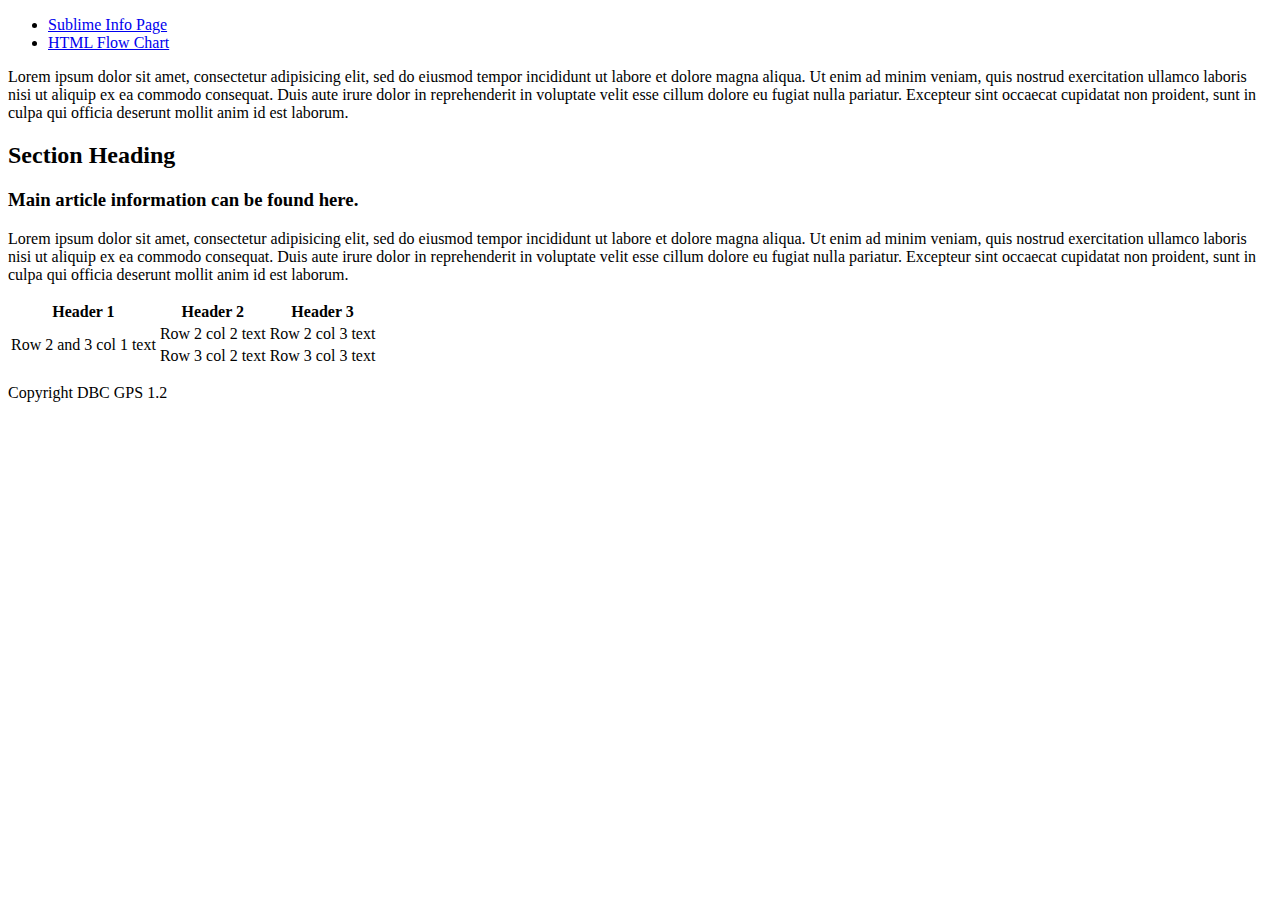
<file: html/index.html>
<!DOCTYPE html>
 <html>
  <head>
 <meta charset="UTF-8">
   <title>GPS 1.2</title>
 </head>
 
 <body>
 <header>
   <nav>
     <ul>
       <li><a href="http://sublimetext.info/docs/en/extensibility/syntaxdefs.html#scopes-and-scope-selectors">Sublime Info Page</a></li>
       <li><a href="http://html5doctor.com/downloads/h5d-sectioning-flowchart.png">HTML Flow Chart</a></li>
     </ul>
   </nav>
 </header>
 
 <main>
   <p>Lorem ipsum dolor sit amet, consectetur adipisicing elit, sed do eiusmod
   tempor incididunt ut labore et dolore magna aliqua. Ut enim ad minim veniam,
   quis nostrud exercitation ullamco laboris nisi ut aliquip ex ea commodo
   consequat. Duis aute irure dolor in reprehenderit in voluptate velit esse
   cillum dolore eu fugiat nulla pariatur. Excepteur sint occaecat cupidatat non
   proident, sunt in culpa qui officia deserunt mollit anim id est laborum.</p>
   <section>
     <h2>Section Heading</h2>
       <article> <h3>Main article information can be found here.</h3></article>
   </section>
 </main>
 
 <aside>
   <p>Lorem ipsum dolor sit amet, consectetur adipisicing elit, sed do eiusmod
   tempor incididunt ut labore et dolore magna aliqua. Ut enim ad minim veniam,
   quis nostrud exercitation ullamco laboris nisi ut aliquip ex ea commodo
   consequat. Duis aute irure dolor in reprehenderit in voluptate velit esse
   cillum dolore eu fugiat nulla pariatur. Excepteur sint occaecat cupidatat non
   proident, sunt in culpa qui officia deserunt mollit anim id est laborum.</p>
 </aside>
 
 <table>
   <tr>
     <th>Header 1</th>
     <th>Header 2</th>
     <th>Header 3</th>
   </tr>
   <tr>
     <td rowspan="2">Row 2 and 3 col 1 text</td>
     <td>Row 2 col 2 text</td>
     <td>Row 2 col 3 text</td>
   </tr>
   <tr>
     <td>Row 3 col 2 text</td>
     <td>Row 3 col 3 text</td>
   </tr>
 </table>
 
 <footer><p>Copyright DBC GPS 1.2</p></footer>
 
</body>
 </html>


<!--  REFLECTION -->

<!-- The purpose of semantic tags clearly describes meaning to both the browser and the developer. I found that the nav header and footer tags were the most useful.
 -->

 <!-- I found that you could make your own snippets in sublime which I think will come really handy. My partner and I didn't really come to any road blocks for this gps. We worked well together and found any answers we were looking for. -->
</file>
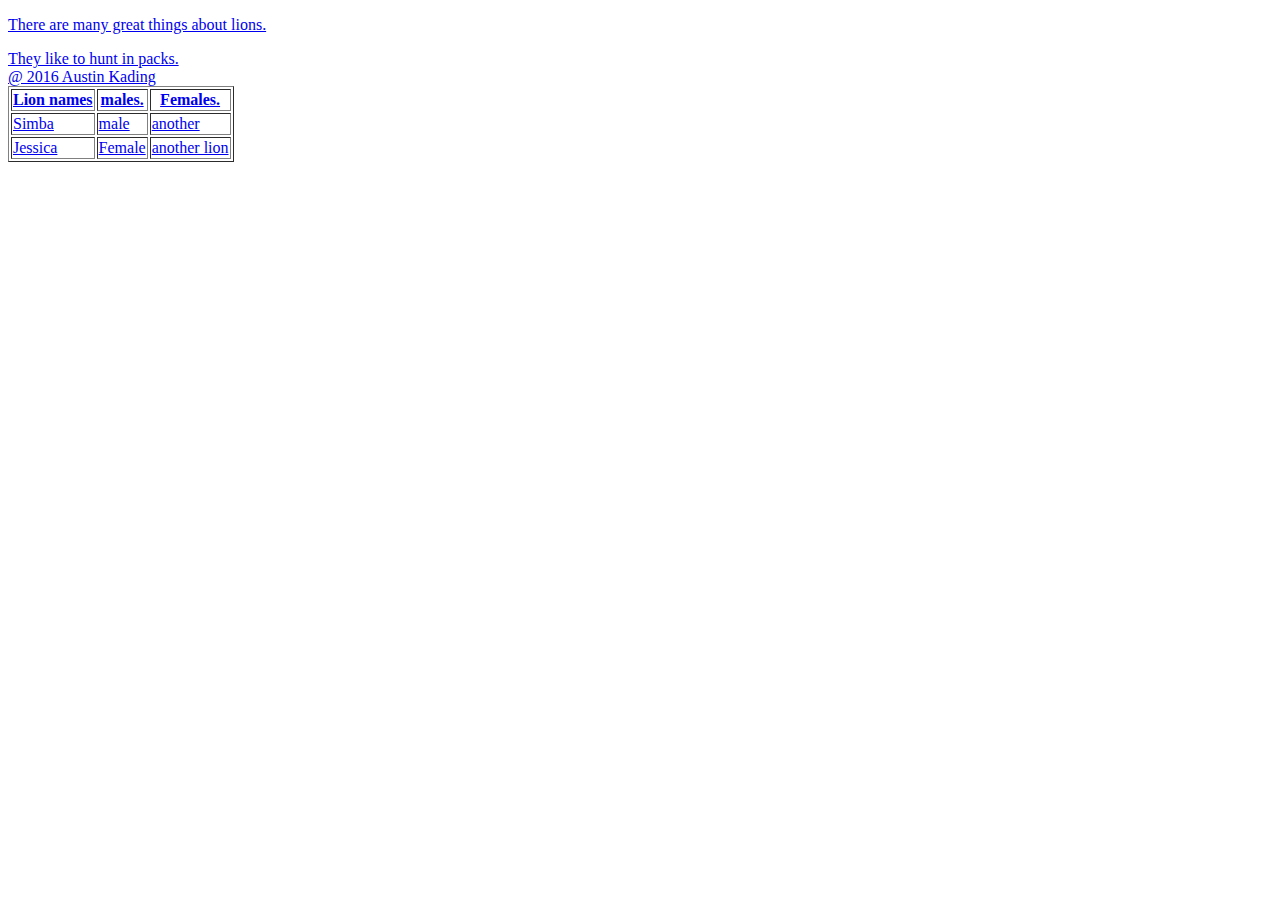
<file: html/gps/index.html>
<!DOCTYPE html>
<html>
<head>
	<title></title>
</head>
<body>

<nav><a href="https://mail.google.com/mail/#inbox/15630f81dcd93bcf"></nav>
<main>
	  	<section>
	  		<p>There are many great things about lions.</p>
	    </section>
	    <article>They like to hunt in packs.</article>
</main>
	<table border=1>
		<tr>
			<th>Lion names</th>
			<th>males.</th>
			<th>Females.</th>
		</tr>
		<tr>
			<td>Simba</td>
			<td>male</td>
			<td>another </td>
		</tr>
		
		<tr>
			<td>Jessica</td>
			<td>Female</td>
			<td>another lion</td>
		</tr>
	

<footer>@ 2016 Austin Kading</footer>


</body>
 
</html>
</file>
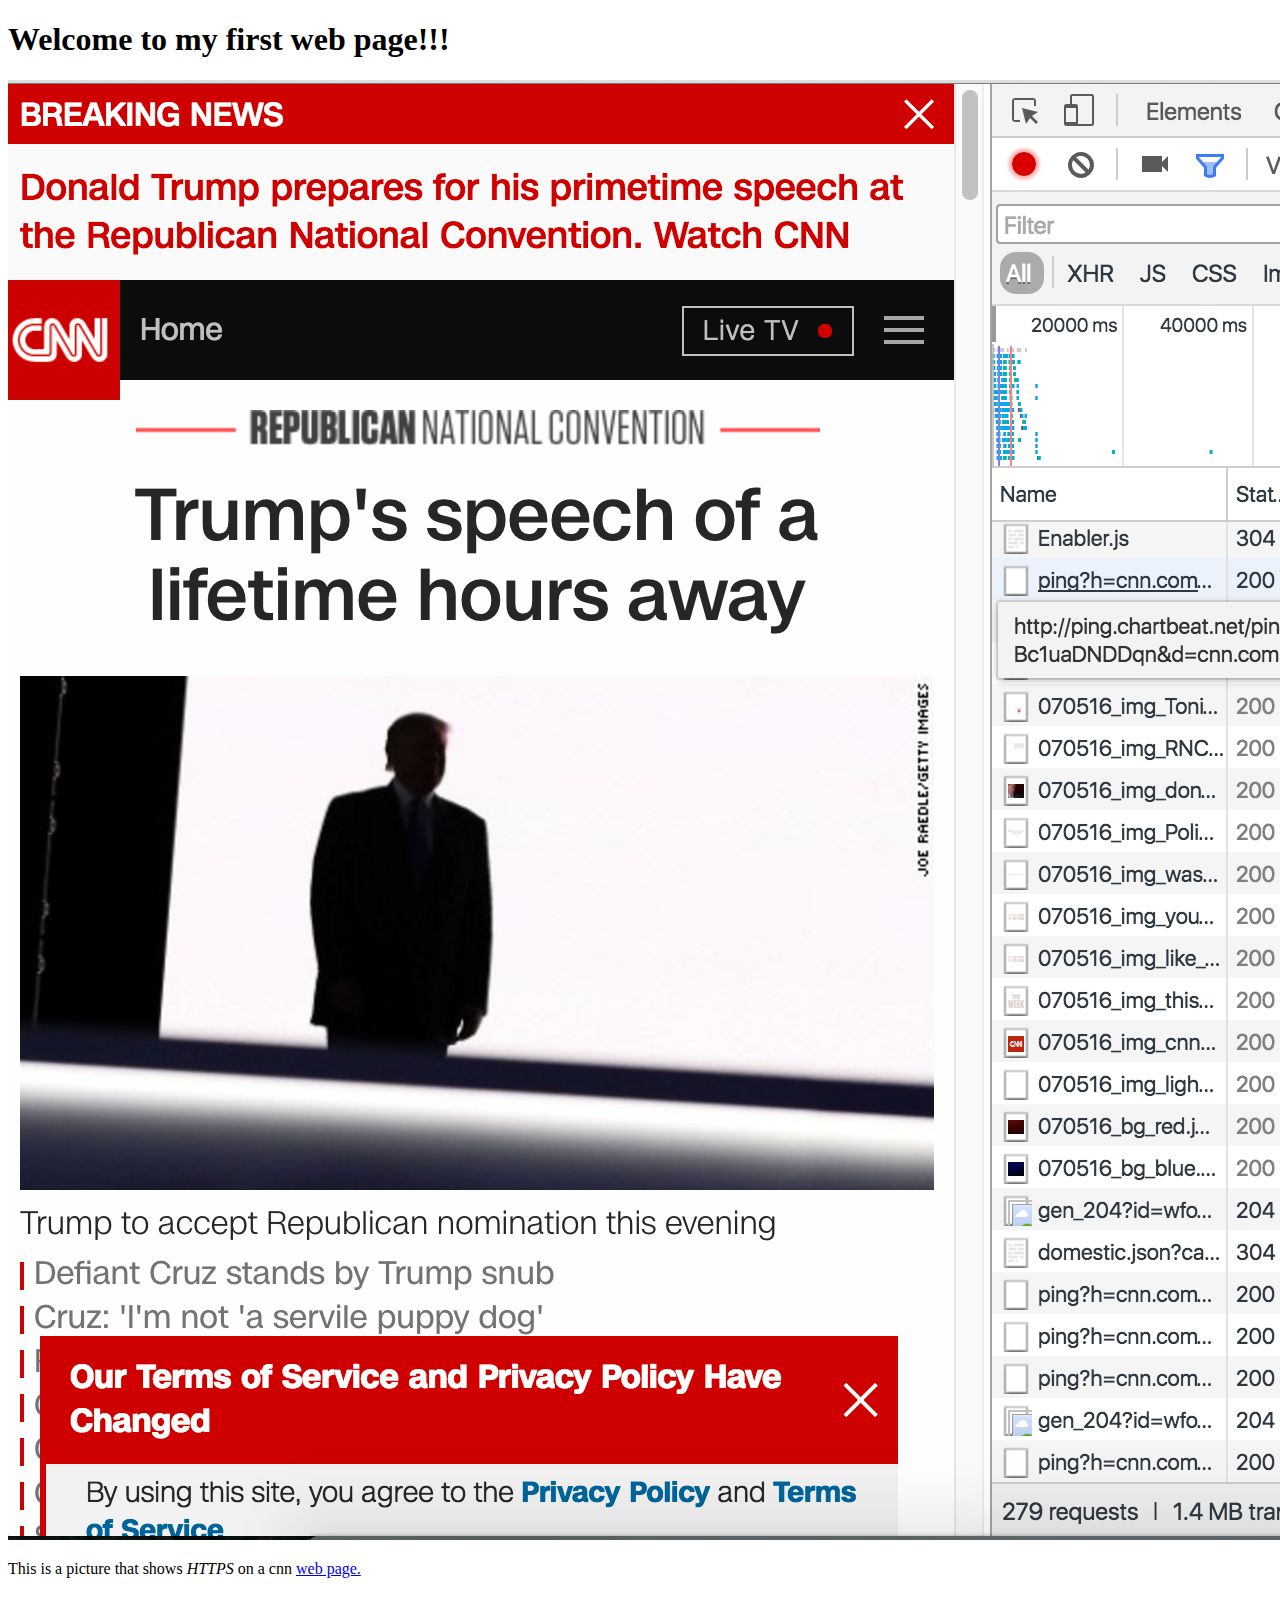
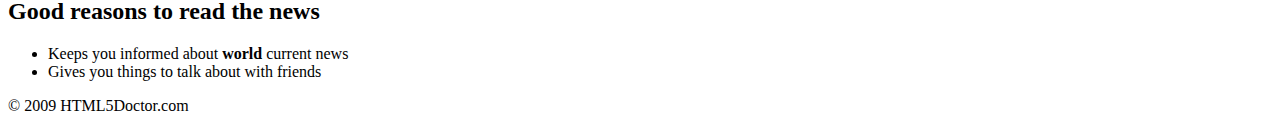
<file: html/web_basics/index.html>
<!DOCTYPE html>
<html>
  <head>
	<title>My first web page</title>
  </head>
   <body>
   	 <h1>Welcome to my first web page!!!</h1>
   	   <img src="Screen Shot 2016-07-21 at 10.38.59 AM.png">
   	    <p class="Explaining picture">This is a picture that shows <em>HTTPS</em> on a cnn <a href="http://www.cnn.com/"> web page.</a></p>
   	    <h2>Good reasons to read the news</h2>
   	    <ul>
   	    	<li>Keeps you informed about <strong>world</strong>  current news</li>
   	    	<li>Gives you things to talk about with friends</li>
   	    </ul>
  <footer>
  	© 2009 HTML5Doctor.com
  </footer>
</html>
</file>
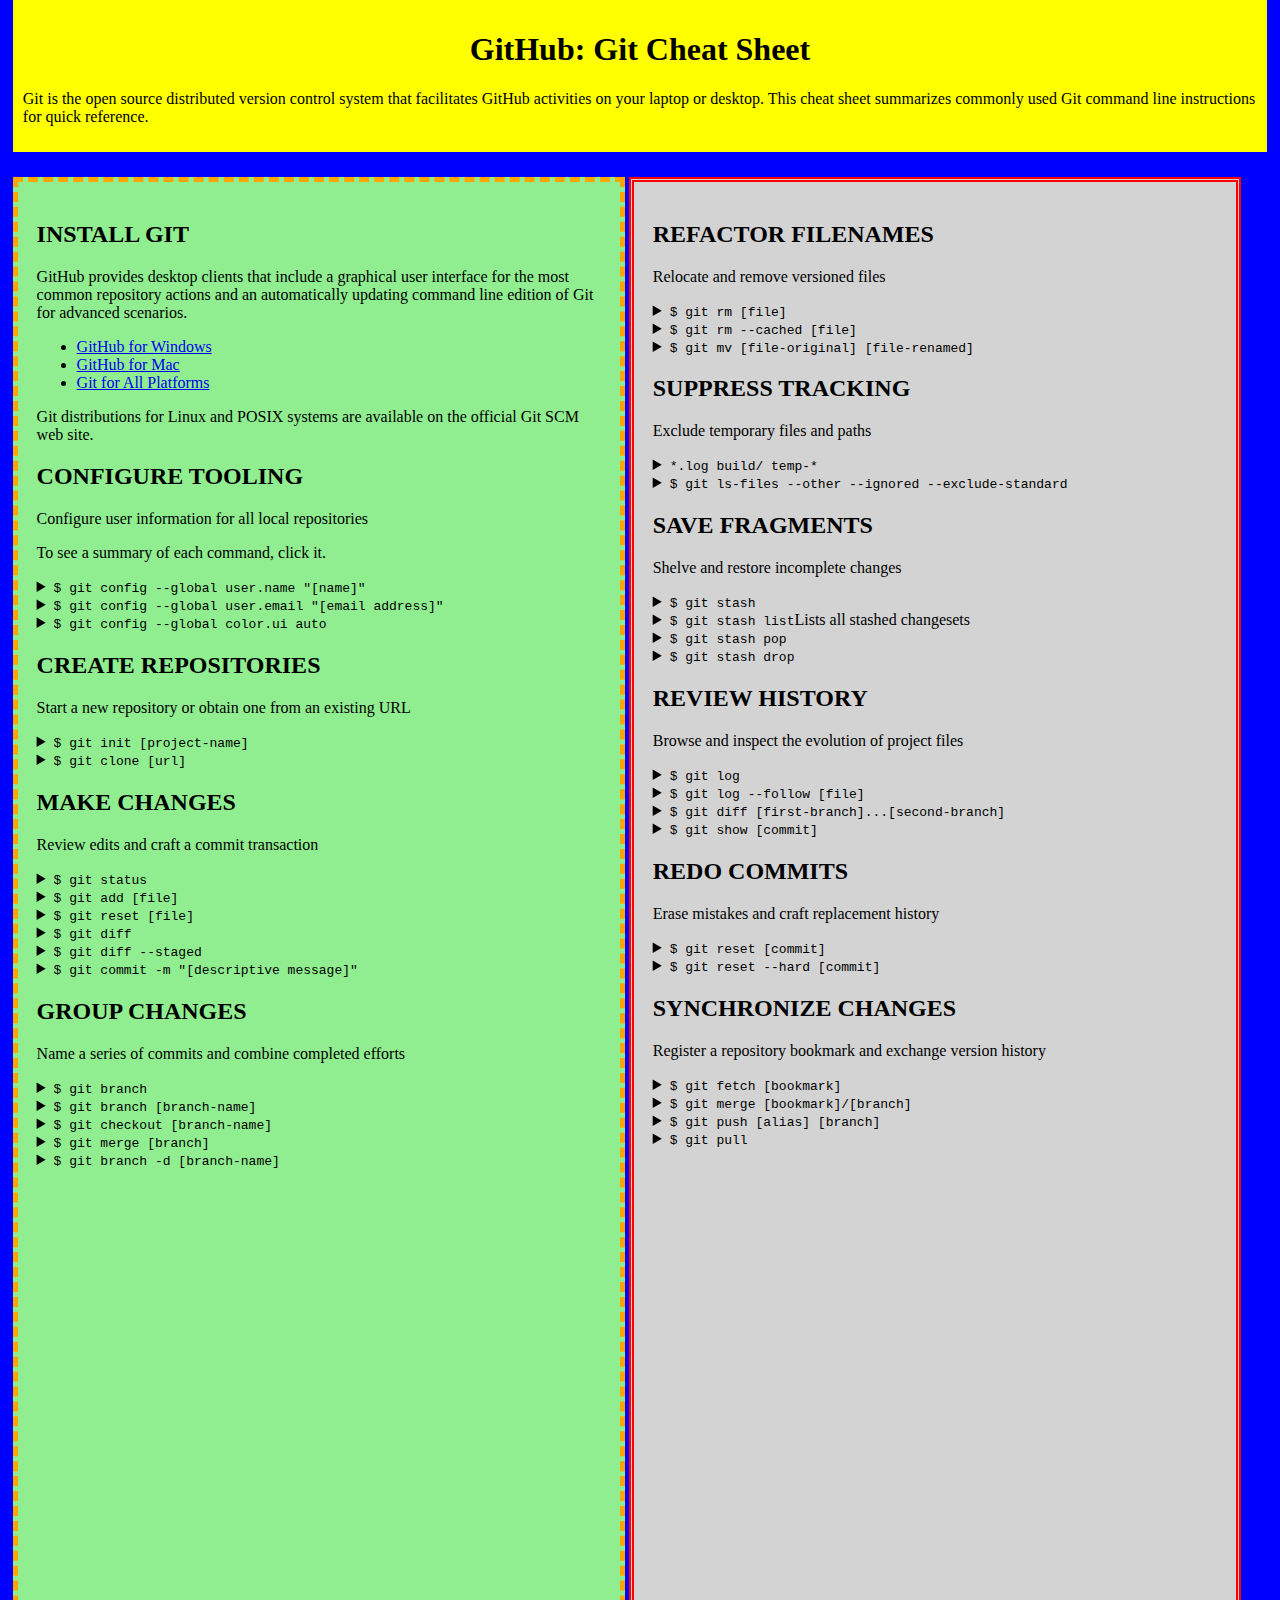
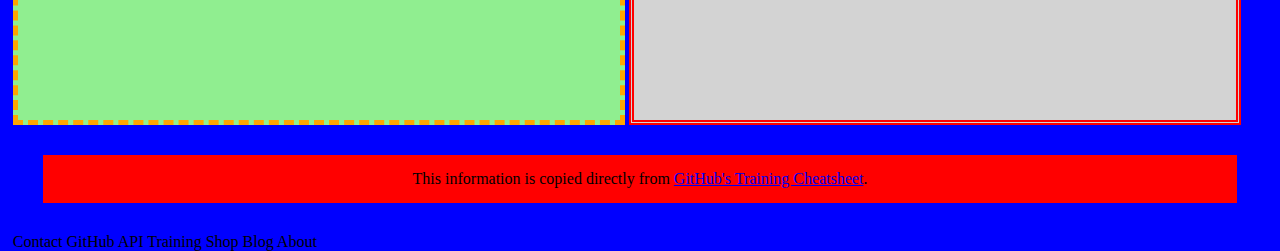
<file: gps/gps2-1.gps2-1.html>
<!DOCTYPE html>
<html lang="en">
  <head>
    <meta charset="UTF-8">
    <link rel="stylesheet" href="gps2-1.css">  <!-- Insert a link to the stylesheet here -->
    <title>Git Cheat Sheet</title>
  </head>

  <body>
    <header>
      <h1>GitHub: Git Cheat Sheet</h1>
      <p>Git is the open source distributed version control system that
        facilitates GitHub activities on your laptop or desktop.
        This cheat sheet summarizes commonly used Git command line
        instructions for quick reference.</p>
    </header>

    <section class="column-1">
      <article>
        <h2>INSTALL GIT</h2>
        <p>GitHub provides desktop clients that include a graphical user
        interface for the most common repository actions and an automatically
        updating command line edition of Git for advanced scenarios.</p>
        <ul>
          <li><a href="https://windows.github.com">GitHub for Windows</a></li>
          <li><a href="https://mac.github.com">GitHub for Mac</a></li>
          <li><a href="http://git-scm.com">Git for All Platforms</a></li>
        </ul>

        Git distributions for Linux and POSIX systems are available on the
        official Git SCM web site.
      </article>

      <article>
        <h2>CONFIGURE TOOLING</h2>
        <p>Configure user information for all local repositories</p>
        <p> To see a summary of each command, click it.</p>

        <details>
          <summary><code>$ git config --global user.name "[name]"</code></summary>
          <p>Sets the name you want attached to your commit transactions</p>
        </details>

        <details>
          <summary><code>$ git config --global user.email "[email address]"</code></summary>
          <p>Sets the email you want atached to your commit transactions</p>
        </details>

        <details>
          <summary><code>$ git config --global color.ui auto</code></summary>
          <p>Enables helpful colorization of command line output</p>
        </details>
      </article>

      <article>
        <h2>CREATE REPOSITORIES</h2>
        <p>Start a new repository or obtain one from an existing URL</p>

        <details>
          <summary><code>$ git init [project-name]</code></summary>
          <p>Creates a new local repository with the specified name</p>
        </details>

        <details>
          <summary><code>$ git clone [url]</code></summary>
          <p>Downloads a project and its entire version history</p>
        </details>
      </article>

      <article>
        <h2>MAKE CHANGES</h2>
        <p>Review edits and craft a commit transaction</p>

        <details>
          <summary><code>$ git status</code></summary>
          <p>Lists all new or modified files to be committed</p>
        </details>

        <details>
          <summary><code>$ git add [file]</code></summary>
          <p>Snapshots the file in preparation for versioning</p>
        </details>

        <details>
          <summary><code>$ git reset [file]</code></summary>
          <p>Unstages the file, but preserve its contents</p>
        </details>

        <details>
          <summary><code>$ git diff</code></summary>
          <p>Shows file differences not yet staged</p>
        </details>

        <details>
          <summary><code>$ git diff --staged</code></summary>
          <p>Shows file differences between staging and the last file version</p>
        </details>

        <details>
          <summary><code>$ git commit -m "[descriptive message]"</code></summary>
          <p>Records file snapshots permanently in version history</p>
        </details>
      </article>

      <article>
        <h2>GROUP CHANGES</h2>
        <p>Name a series of commits and combine completed efforts</p>

        <details>
          <summary><code>$ git branch</code></summary>
          <p>Lists all local branches in the current repository</p>
        </details>

        <details>
          <summary><code>$ git branch [branch-name]</code></summary>
          <p>Creates a new branch</p>
        </details>

        <details>
          <summary><code>$ git checkout [branch-name]</code></summary>
          <p>Switches to the specified branch and updates the working directory</p>
        </details>

        <details>
          <summary><code>$ git merge [branch]</code></summary>
          <p>Combines the specified branch’s history into the current branch</p>
        </details>

        <details>
          <summary><code>$ git branch -d [branch-name]</code></summary>
          <p>Deletes the specified branch</p>
        </details>
      </article>
    </section>

    <section class="column-2">
      <article>
        <h2>REFACTOR FILENAMES</h2>
        <p>Relocate and remove versioned files</p>

        <details>
          <summary><code>$ git rm [file]</code></summary>
          <p>Deletes the file from the working directory and stages the deletion</p>
        </details>

        <details>
          <summary><code>$ git rm --cached [file]</code></summary>
          <p>Removes the file from version control but preserves the file locally</p>
        </details>

        <details>
          <summary><code>$ git mv [file-original] [file-renamed]</code></summary>
          <p>Changes the file name and prepares it for commit</p>
        </details>
      </article>

      <article>
        <h2>SUPPRESS TRACKING</h2>
        <p>Exclude temporary files and paths</p>

        <details>
          <summary><code>*.log
                    build/
                    temp-*
          </code></summary>
          <p>A text file named .gitignore suppresses accidental versioning of files and paths matching the specified paterns</p>
        </details>

        <details>
          <summary><code>$ git ls-files --other --ignored --exclude-standard</code></summary>
          <p>Lists all ignored files in this project</p>
        </details>
      </article>

      <article>
        <h2>SAVE FRAGMENTS</h2>
        <p>Shelve and restore incomplete changes</p>

        <details>
          <summary><code>$ git stash</code></summary>
          <p>Temporarily stores all modified tracked files</p>
        </details>

        <details>
          <summary><code>$ git stash list</code>Lists all stashed changesets</summary>
          <p></p>
        </details>

        <details>
          <summary><code>$ git stash pop</code></summary>
          <p>Restores the most recently stashed files</p>
        </details>

        <details>
          <summary><code>$ git stash drop</code></summary>
          <p>Discards the most recently stashed changeset</p>
        </details>

      </article>

      <article>
        <h2>REVIEW HISTORY</h2>
        <p>Browse and inspect the evolution of project files</p>

        <details>
          <summary><code>$ git log</code></summary>
          <p>Lists version history for the current branch</p>
        </details>

        <details>
          <summary><code>$ git log --follow [file]</code></summary>
          <p>Lists version history for a file, including renames</p>
        </details>

        <details>
          <summary><code>$ git diff [first-branch]...[second-branch]</code></summary>
          <p>Shows content differences between two branches</p>
        </details>

        <details>
          <summary><code>$ git show [commit]</code></summary>
          <p>Outputs metadata and content changes of the specified commit</p>
        </details>
      </article>

      <article>
        <h2>REDO COMMITS</h2>
        <p>Erase mistakes and craft replacement history</p>

        <details>
          <summary><code>$ git reset [commit]</code></summary>
          <p>Undoes all commits after [commit], preserving changes locally</p>
        </details>

        <details>
          <summary><code>$ git reset --hard [commit]</code></summary>
          <p>Discards all history and changes back to the specified commit</p>
        </details>
      </article>

      <article>
        <h2>SYNCHRONIZE CHANGES</h2>
        <p>Register a repository bookmark and exchange version history</p>

        <details>
          <summary><code>$ git fetch [bookmark]</code></summary>
          <p>Downloads all history from the repository bookmark</p>
        </details>

        <details>
          <summary><code>$ git merge [bookmark]/[branch]</code></summary>
          <p>Combines bookmark’s branch into current local branch</p>
        </details>

        <details>
          <summary><code>$ git push [alias] [branch]</code></summary>
          <p>Uploads all local branch commits to GitHub</p>
        </details>

        <details>
          <summary><code>$ git pull</code></summary>
          <p>Downloads bookmark history and incorporates changes</p>
        </details>
      </article>
    </section>

    <footer>
      This information is copied directly from <a href="https://training.github.com/kit/downloads/github-git-cheat-sheet.pdf">GitHub's Training Cheatsheet</a>.
    </footer>
  <!-- After this gps I feel like I feel more confident with css. My partner and instructor were great to work with and I got a few questions i had answered. Next time I am going to try focusing in more on answering or finding a definition to something that I don't quite understand and take my time to try and figure it out! Thank you Devina!!! -->
  </body>
</html>
Contact GitHub API Training Shop Blog About

<!-- 
REFLECT: I feel alot more comfortable about CSS after this week and the gps session. My partner and I got alot of positioning our blocks well and i feel that we had a pretty good finished product.
 -->
</file>
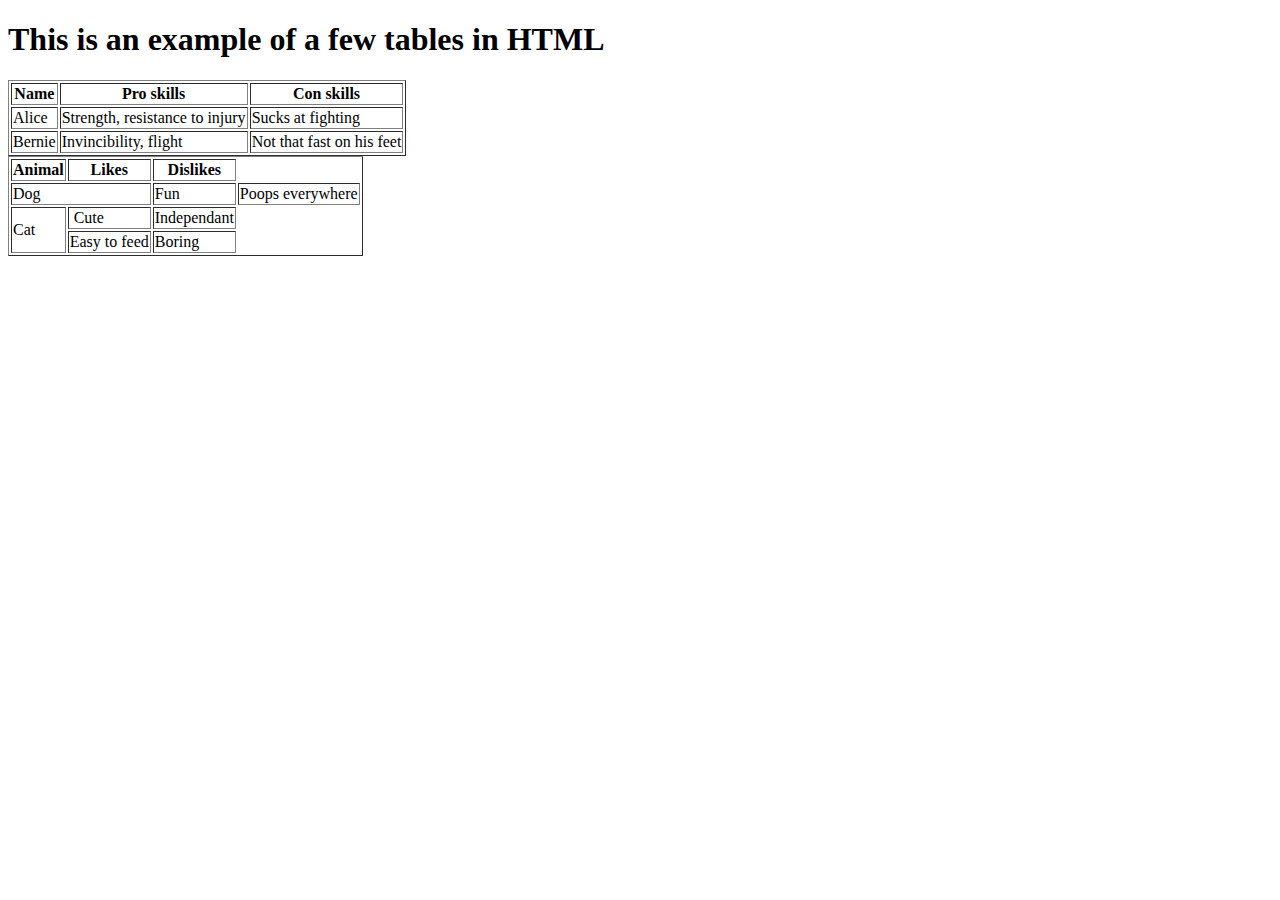
<file: html/table-practice.html>
<!DOCTYPE html>
<html>
<head>
	<title>Table practice</title>
</head>
<body>
	<h1>This is an example of a few tables in HTML</h1>
	<table border=1>
  <tr>
    <th>Name</th>
    <th>Pro skills</th>
    <th>Con skills</th>
  </tr>
  <tr>
    <td>Alice</td>
    <td>Strength, resistance to injury</td>
    <td>Sucks at fighting</td>
  </tr>
  <tr>
    <td>Bernie</td>
    <td>Invincibility, flight</td>
    <td>Not that fast on his feet</td>
  </tr>

<table border=1>
    <tr>
      <th>Animal</th>
      <th>Likes</th>
      <th>Dislikes</th>
    </tr>
    <tr>
      <td colspan="2">Dog</td>
      <td>Fun</td>
      <td>Poops everywhere</td>
    </tr>
    <tr>
      <td rowspan="2">Cat</td>
      <td>&nbsp;Cute</td>
      <td>Independant</td>
    </tr>
    <tr>
      <td>Easy to feed</td>
      <td>Boring</td>
    </tr>
</table>
</table>
</body>
</html>
</file>
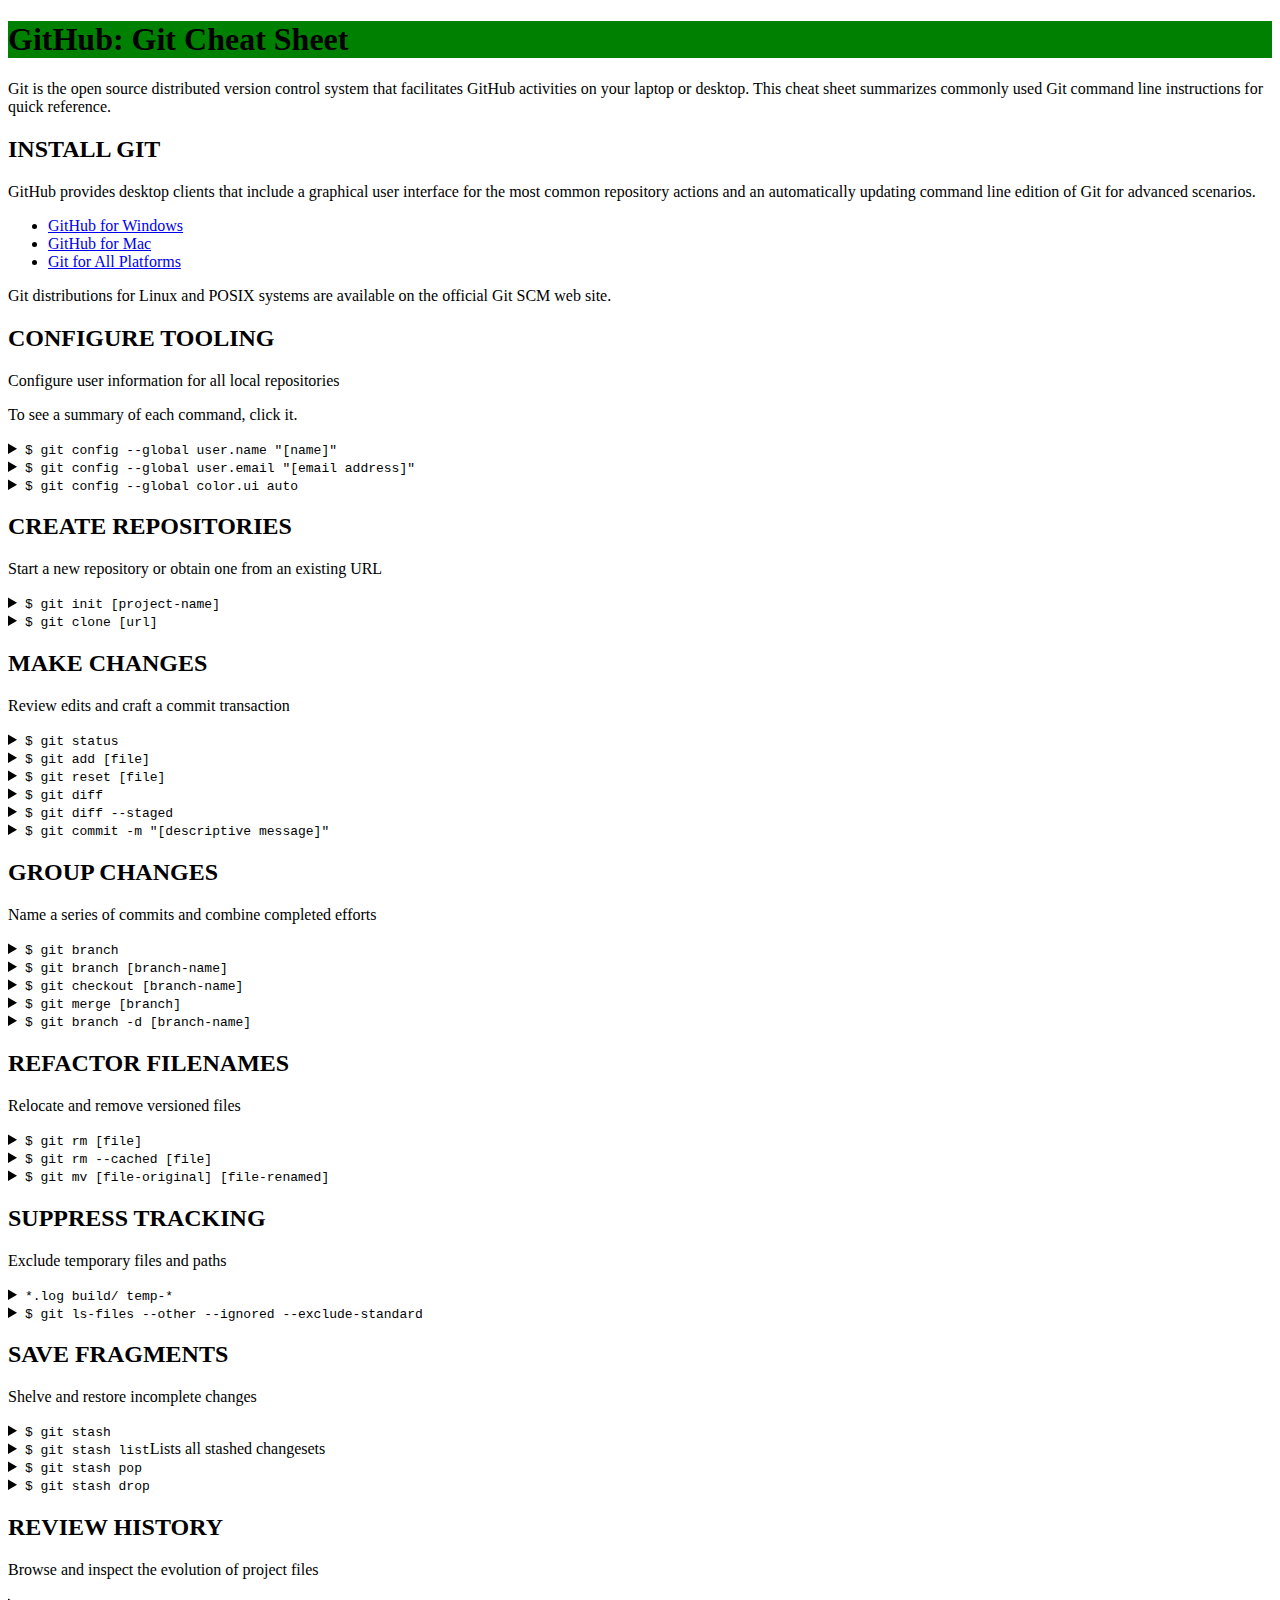
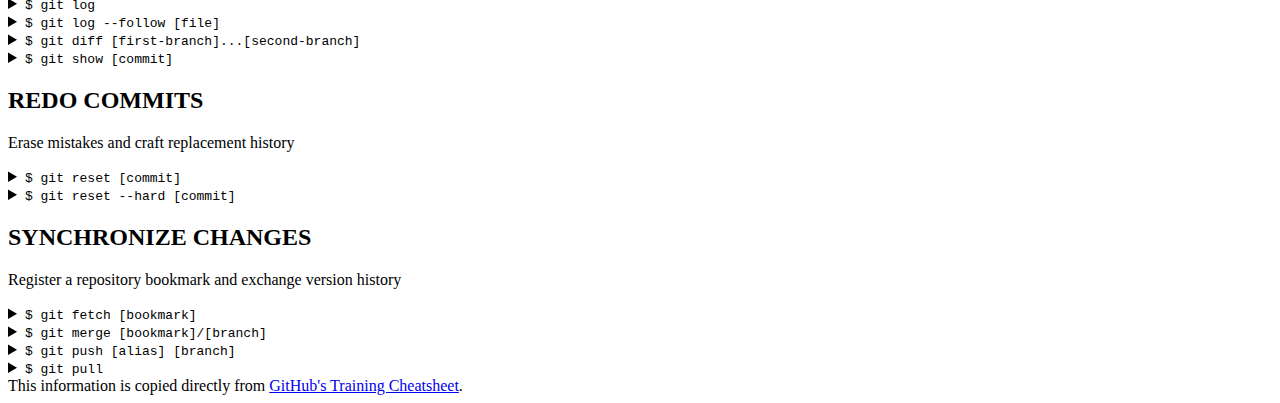
<file: css/gps/gps2-1.html>
<!--
Write your names here:
1.
2.
We spent [#] hours on this challenge.
-->

<!-- This challenge uses HTML5 syntax that may not be available in all browsers (It works in Chrome and Safari, from my testing. (<details> and<summary>). -->

<!DOCTYPE html>
<html lang="en">
  <head>
    <meta charset="UTF-8">
    <link rel="stylesheet" href="gps2-1.css" type="text/css">  <!-- Insert a link to the stylesheet here -->
    <title>Git Cheat Sheet</title>
  </head>

  <body>
    <header>
      <h1>GitHub: Git Cheat Sheet</h1>
      <p>Git is the open source distributed version control system that
        facilitates GitHub activities on your laptop or desktop.
        This cheat sheet summarizes commonly used Git command line
        instructions for quick reference.</p>
    </header>

    <section class="column-1">
      <article>
        <h2>INSTALL GIT</h2>
        <p>GitHub provides desktop clients that include a graphical user
        interface for the most common repository actions and an automatically
        updating command line edition of Git for advanced scenarios.</p>
        <ul>
          <li><a href="https://windows.github.com">GitHub for Windows</a></li>
          <li><a href="https://mac.github.com">GitHub for Mac</a></li>
          <li><a href="http://git-scm.com">Git for All Platforms</a></li>
        </ul>

        Git distributions for Linux and POSIX systems are available on the
        official Git SCM web site.
      </article>

      <article>
        <h2>CONFIGURE TOOLING</h2>
        <p>Configure user information for all local repositories</p>
        <p> To see a summary of each command, click it.</p>

        <details>
          <summary><code>$ git config --global user.name "[name]"</code></summary>
          <p>Sets the name you want attached to your commit transactions</p>
        </details>

        <details>
          <summary><code>$ git config --global user.email "[email address]"</code></summary>
          <p>Sets the email you want atached to your commit transactions</p>
        </details>

        <details>
          <summary><code>$ git config --global color.ui auto</code></summary>
          <p>Enables helpful colorization of command line output</p>
        </details>
      </article>

      <article>
        <h2>CREATE REPOSITORIES</h2>
        <p>Start a new repository or obtain one from an existing URL</p>

        <details>
          <summary><code>$ git init [project-name]</code></summary>
          <p>Creates a new local repository with the specified name</p>
        </details>

        <details>
          <summary><code>$ git clone [url]</code></summary>
          <p>Downloads a project and its entire version history</p>
        </details>
      </article>

      <article>
        <h2>MAKE CHANGES</h2>
        <p>Review edits and craft a commit transaction</p>

        <details>
          <summary><code>$ git status</code></summary>
          <p>Lists all new or modified files to be committed</p>
        </details>

        <details>
          <summary><code>$ git add [file]</code></summary>
          <p>Snapshots the file in preparation for versioning</p>
        </details>

        <details>
          <summary><code>$ git reset [file]</code></summary>
          <p>Unstages the file, but preserve its contents</p>
        </details>

        <details>
          <summary><code>$ git diff</code></summary>
          <p>Shows file differences not yet staged</p>
        </details>

        <details>
          <summary><code>$ git diff --staged</code></summary>
          <p>Shows file differences between staging and the last file version</p>
        </details>

        <details>
          <summary><code>$ git commit -m "[descriptive message]"</code></summary>
          <p>Records file snapshots permanently in version history</p>
        </details>
      </article>

      <article>
        <h2>GROUP CHANGES</h2>
        <p>Name a series of commits and combine completed efforts</p>

        <details>
          <summary><code>$ git branch</code></summary>
          <p>Lists all local branches in the current repository</p>
        </details>

        <details>
          <summary><code>$ git branch [branch-name]</code></summary>
          <p>Creates a new branch</p>
        </details>

        <details>
          <summary><code>$ git checkout [branch-name]</code></summary>
          <p>Switches to the specified branch and updates the working directory</p>
        </details>

        <details>
          <summary><code>$ git merge [branch]</code></summary>
          <p>Combines the specified branch’s history into the current branch</p>
        </details>

        <details>
          <summary><code>$ git branch -d [branch-name]</code></summary>
          <p>Deletes the specified branch</p>
        </details>
      </article>
    </section>

    <section class="column-2">
      <article>
        <h2>REFACTOR FILENAMES</h2>
        <p>Relocate and remove versioned files</p>

        <details>
          <summary><code>$ git rm [file]</code></summary>
          <p>Deletes the file from the working directory and stages the deletion</p>
        </details>

        <details>
          <summary><code>$ git rm --cached [file]</code></summary>
          <p>Removes the file from version control but preserves the file locally</p>
        </details>

        <details>
          <summary><code>$ git mv [file-original] [file-renamed]</code></summary>
          <p>Changes the file name and prepares it for commit</p>
        </details>
      </article>

      <article>
        <h2>SUPPRESS TRACKING</h2>
        <p>Exclude temporary files and paths</p>

        <details>
          <summary><code>*.log
                    build/
                    temp-*
          </code></summary>
          <p>A text file named .gitignore suppresses accidental versioning of files and paths matching the specified paterns</p>
        </details>

        <details>
          <summary><code>$ git ls-files --other --ignored --exclude-standard</code></summary>
          <p>Lists all ignored files in this project</p>
        </details>
      </article>

      <article>
        <h2>SAVE FRAGMENTS</h2>
        <p>Shelve and restore incomplete changes</p>

        <details>
          <summary><code>$ git stash</code></summary>
          <p>Temporarily stores all modified tracked files</p>
        </details>

        <details>
          <summary><code>$ git stash list</code>Lists all stashed changesets</summary>
          <p></p>
        </details>

        <details>
          <summary><code>$ git stash pop</code></summary>
          <p>Restores the most recently stashed files</p>
        </details>

        <details>
          <summary><code>$ git stash drop</code></summary>
          <p>Discards the most recently stashed changeset</p>
        </details>

      </article>

      <article>
        <h2>REVIEW HISTORY</h2>
        <p>Browse and inspect the evolution of project files</p>

        <details>
          <summary><code>$ git log</code></summary>
          <p>Lists version history for the current branch</p>
        </details>

        <details>
          <summary><code>$ git log --follow [file]</code></summary>
          <p>Lists version history for a file, including renames</p>
        </details>

        <details>
          <summary><code>$ git diff [first-branch]...[second-branch]</code></summary>
          <p>Shows content differences between two branches</p>
        </details>

        <details>
          <summary><code>$ git show [commit]</code></summary>
          <p>Outputs metadata and content changes of the specified commit</p>
        </details>
      </article>

      <article>
        <h2>REDO COMMITS</h2>
        <p>Erase mistakes and craft replacement history</p>

        <details>
          <summary><code>$ git reset [commit]</code></summary>
          <p>Undoes all commits after [commit], preserving changes locally</p>
        </details>

        <details>
          <summary><code>$ git reset --hard [commit]</code></summary>
          <p>Discards all history and changes back to the specified commit</p>
        </details>
      </article>

      <article>
        <h2>SYNCHRONIZE CHANGES</h2>
        <p>Register a repository bookmark and exchange version history</p>

        <details>
          <summary><code>$ git fetch [bookmark]</code></summary>
          <p>Downloads all history from the repository bookmark</p>
        </details>

        <details>
          <summary><code>$ git merge [bookmark]/[branch]</code></summary>
          <p>Combines bookmark’s branch into current local branch</p>
        </details>

        <details>
          <summary><code>$ git push [alias] [branch]</code></summary>
          <p>Uploads all local branch commits to GitHub</p>
        </details>

        <details>
          <summary><code>$ git pull</code></summary>
          <p>Downloads bookmark history and incorporates changes</p>
        </details>
      </article>
    </section>

    <footer>
      This information is copied directly from <a href="https://training.github.com/kit/downloads/github-git-cheat-sheet.pdf">GitHub's Training Cheatsheet</a>.
    </footer>
  <!-- Add your reflection here as a comment. -->
  </body>
</html>
</file>
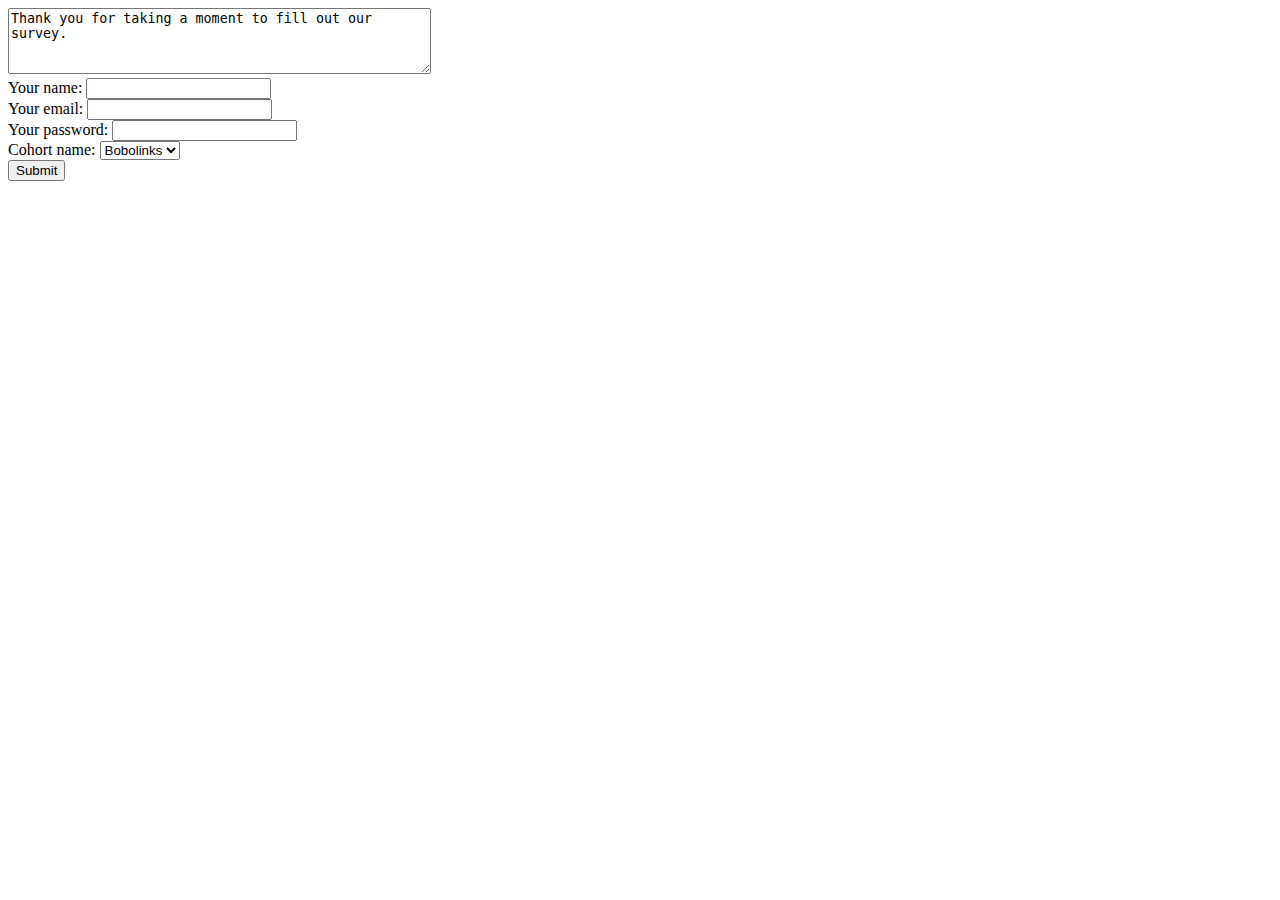
<file: html/forms/practice-form.html>
<!DOCTYPE html>
<html>
<head>
	<title>Practice Form!</title>
</head>
<body>
<form name="DBC feedback" action="success.html" method="post">

<textarea rows="4" cols="50">
Thank you for taking a moment to fill out our survey. 
</textarea>
<div>
	<label>Your name:</label>
	<input type="text" name="name">
</div>
<div><label>Your email:</label>
	<input type="email" name="email">
</div>
<div>
	<label>Your password:</label>
	<input type="password" name="password">
</div>
<div>
	<label>Cohort name:</label>
	<select name = "cohort">
		<option value = "team_name">Bobolinks</option>
		<option value = "team_name">Sparrows</option>
		<option value = "team_name">Panthers</option>
	</select>
</div>
<button type = "submit">Submit</button>
</form>
</body>
</html>
</file>
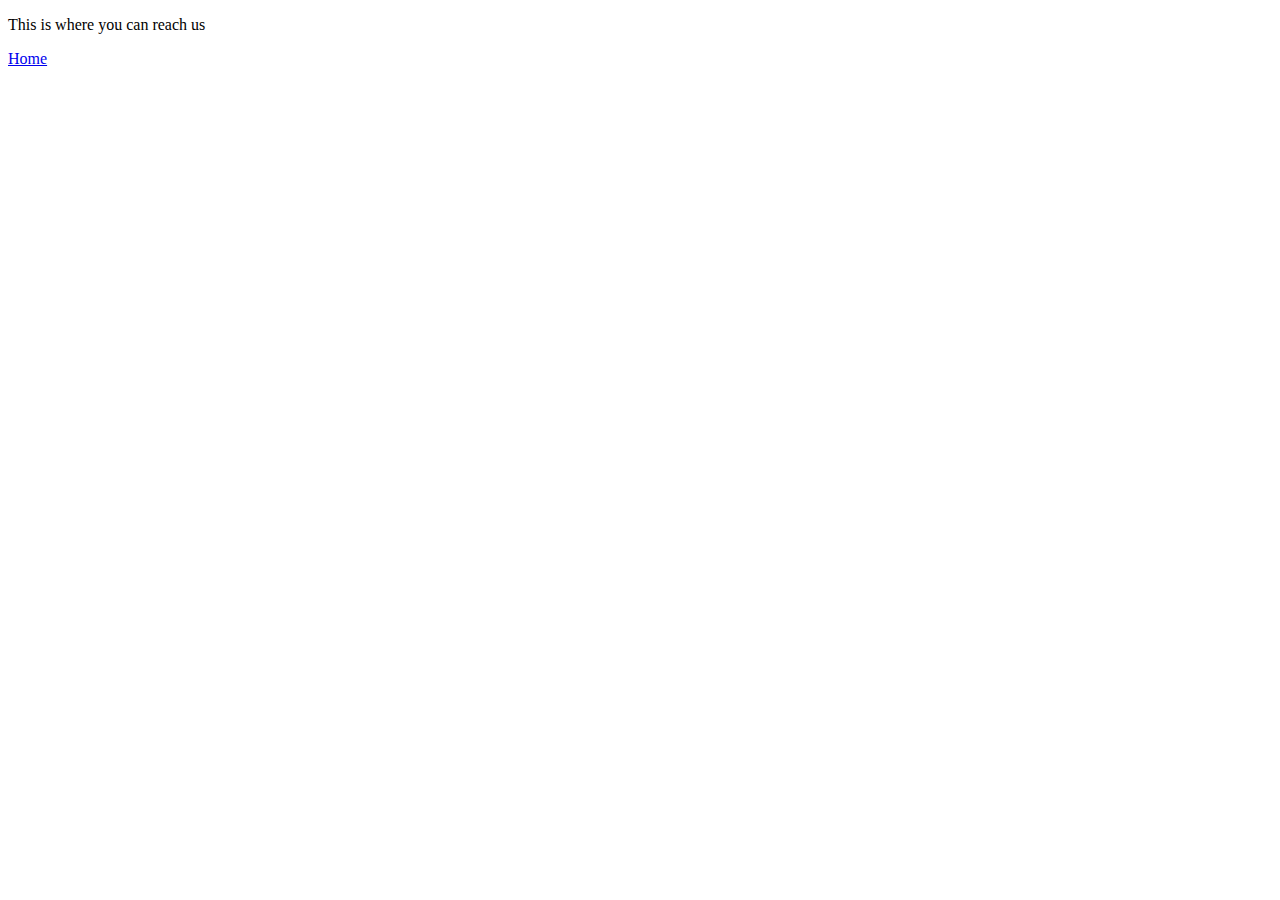
<file: html/moon_bootz/contact.html>
<!DOCTYPE html>
<html>
<head>
  <title>Contact page</title>
</head>
<body>
  <p>This is where you can reach us</p>

</body>
  <footer>
    <a href="file:///Users/austinkading/devbootcamp/phase-0-tracks/html/moon_bootz/index.html">Home</a>
  </footer>
</html>
</file>
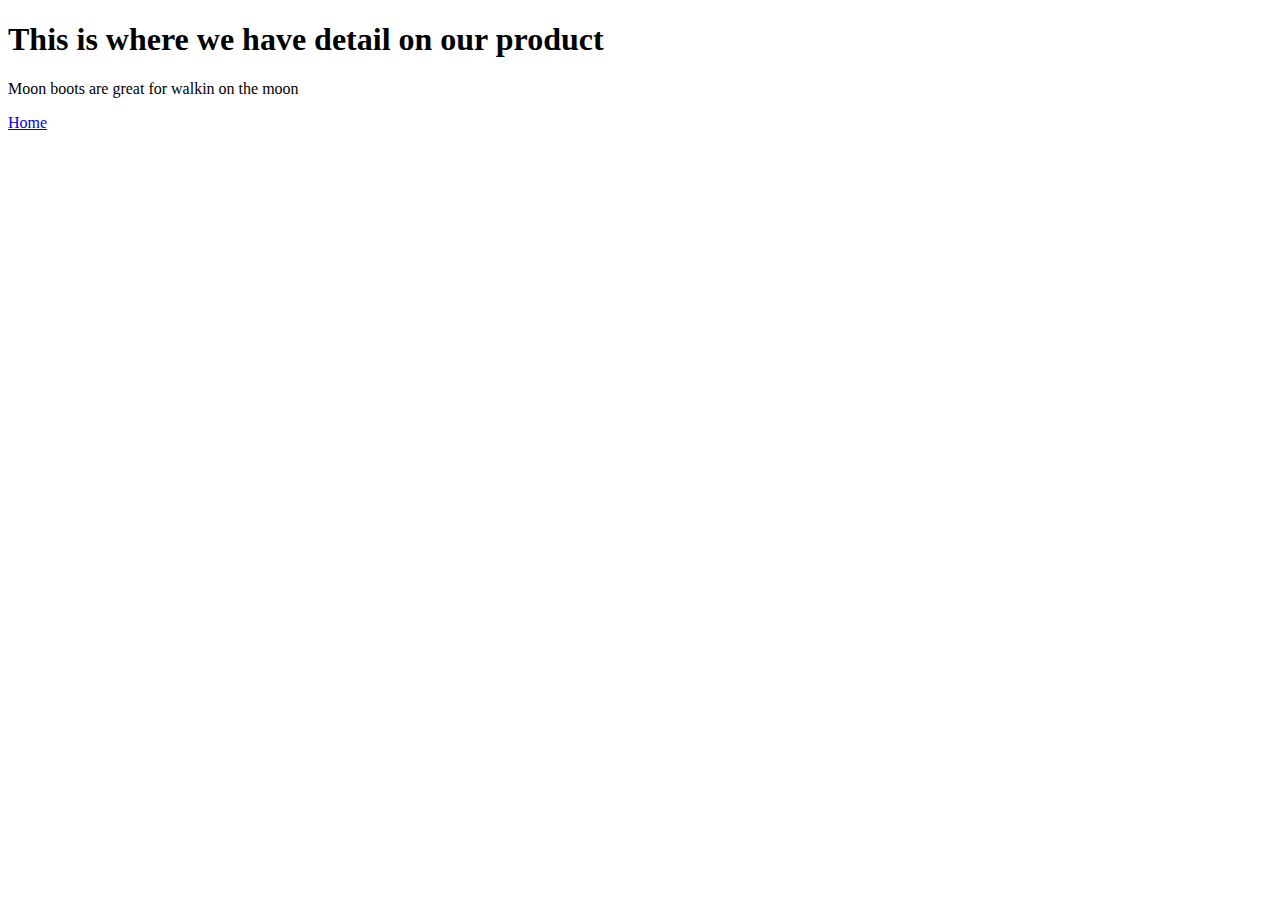
<file: html/moon_bootz/product_details.html>
<!DOCTYPE html>
<html>
<head>
  <title>Detail on moon boots</title>
</head>
<body>
  <h1>This is where we have detail on our product</h1>
    <p>Moon boots are great for walkin on the moon</p>

</body>
<footer>
  <a href="file:///Users/austinkading/devbootcamp/phase-0-tracks/html/moon_bootz/index.html">Home</a>
</footer>
</html>
</file>
<file: gps/gps2-1.css>
body {
  background-color: blue;
  width: 98%;
  font-family: cursive;
  margin: 0 auto;
}

p { font-family: futura;}

header {
  background-color: yellow;
  padding: 10px;
  margin-bottom: 25px;
}

header h1 {
  text-align: center;
}

.column-1 {
  background-color: lightgreen;
  display: inline-block;
  vertical-align: top;
  width: 45%;
  height: 1500px;
  padding: 1.5%;
  border: 5px dashed orange;
}

.column-2 {
  background-color: lightgrey;
  display: inline-block;
  vertical-align: top;
  width: 45%;
  height: 1500px;
  padding: 1.5%;
  border: 5px double red;
}

footer {
  background-color: red;
  margin: 30px;
  text-align: center;
  padding: 15px;
}
</file>
<file: css/gps/gps2-1.css>
h1 {
  background-color: green;
}
</file>
